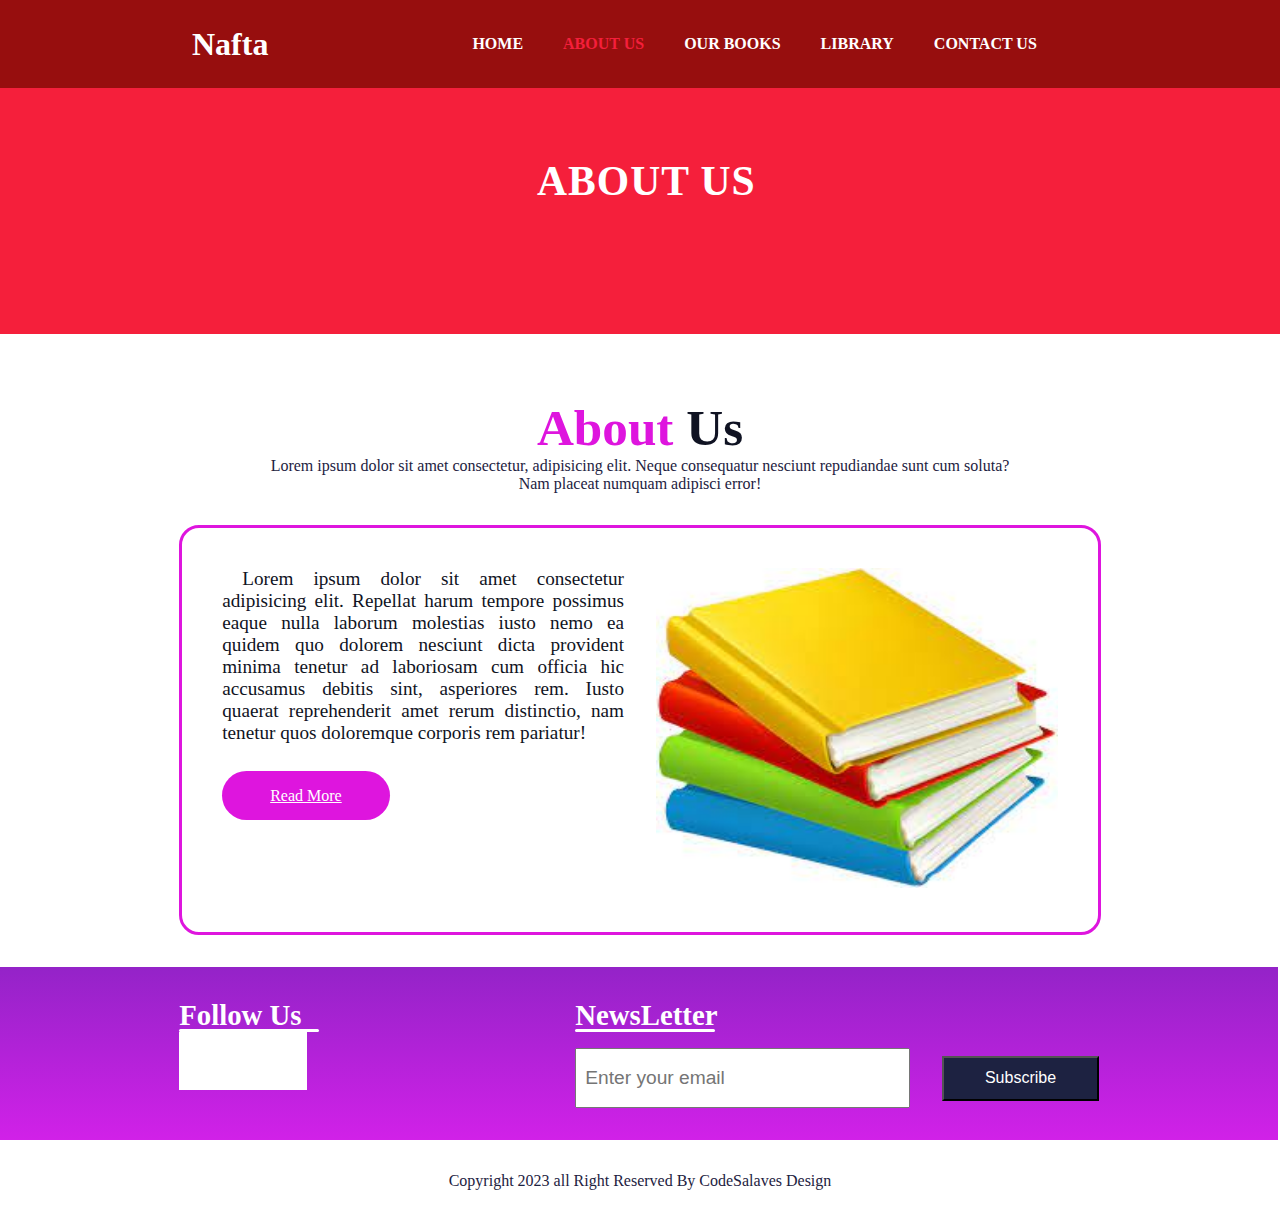
<file: about.html>
<!DOCTYPE html>
<html lang="en">
<head>
    <meta name="viewport" content="width=device-width, initial-scale=1.0">
    <title>Book store</title>
    <link rel="stylesheet" href="style.css">
    <link rel="stylesheet" href="https://cdnjs.cloudflare.com/ajax/libs/font-awesome/6.5.1/css/all.min.css" integrity="sha512-DTOQO9RWCH3ppGqcWaEA1BIZOC6xxalwEsw9c2QQeAIftl+Vegovlnee1c9QX4TctnWMn13TZye+giMm8e2LwA==" crossorigin="anonymous" referrerpolicy="no-referrer" />
</head>
<body>
    <!... header section start ..>
    <header class="header">
        <div class="logo">
            <i class="fa-solid fa-book-open"></i>
            <h1>nafta</h1>
        </div>
        <div class="navbar">
            <ul class="navlinks">
                <li><a href="index.html" >Home</a></li>
                <li><a href="about.html" class="active">About us</a></li>
                <li><a href="books.html">Our books</a></li>
                <li><a href="library.html">Library</a></li>
                <li><a href="contact us.html">Contact us</a></li>
            </ul>

            <div class="profile">
                <i class="fa-solid fa-magnifying-glass"></i>
                <i class="fa-regular fa-user"></i>
            </div>
            <i id="menubtn" class="fa-solid fa-bars"></i>
        </div>
    </header>

    <!.. title section start ..>
    <section class="title">
        <h2>about us</h2>
    </section>
    
    <!.. About section start ..!>
    <section class="about">
        <h1><span>About</span>  Us</h1>
        <p class="text">Lorem ipsum dolor sit amet consectetur, adipisicing elit. Neque consequatur nesciunt repudiandae sunt cum soluta? Nam 
            placeat numquam adipisci error!</p>

            <div class="about-row">
                <div class="about-col">
                    <p>Lorem ipsum dolor sit amet consectetur adipisicing elit. 
                        Repellat harum tempore possimus eaque nulla laborum molestias iusto nemo ea quidem quo dolorem nesciunt dicta provident minima tenetur ad laboriosam cum officia hic accusamus debitis sint, asperiores rem. Iusto quaerat reprehenderit amet rerum distinctio,
                         nam tenetur quos doloremque corporis rem pariatur!</p>

                         <div class="button">
                            <a href="#">read more</a>
                         </div>
                </div>

                <div class="about-right">
                    <img src="img/book1.jfif" alt="">
                </div>
            </div>
    </section>
   

    <!.. social section start ..!>
    <section class="media">
        <div class="col-2">
            <h3>Follow us</h3>
            <div class="links">
                <i class="fa-brands fa-facebook-f"></i>
                <i class="fa-brands fa-twitter"></i>
                <i class="fa-brands fa-linkedin-in"></i>
                <i class="fa-brands fa-instagram"></i>
            </div>
        </div>
        <div class="col-3">
            <h3>NewsLetter</h3>
            <div class="inputBox">
                <input type="text" placeholder="Enter your email">
                <button>Subscribe</button>
            </div>
        </div>
    </section>

    
    <!.. footer section start ..!>
    <section class="footer">
        <span>Copyright 2023 all Right Reserved By CodeSalaves Design</span>
        <div class="top-button">
            <a href="#"><i class="fa-solid fa-circle-arrow-up"></i></a>
        </div>
    </section>


    




    <script src="main.js"></script>
</body>
</html>
</file>
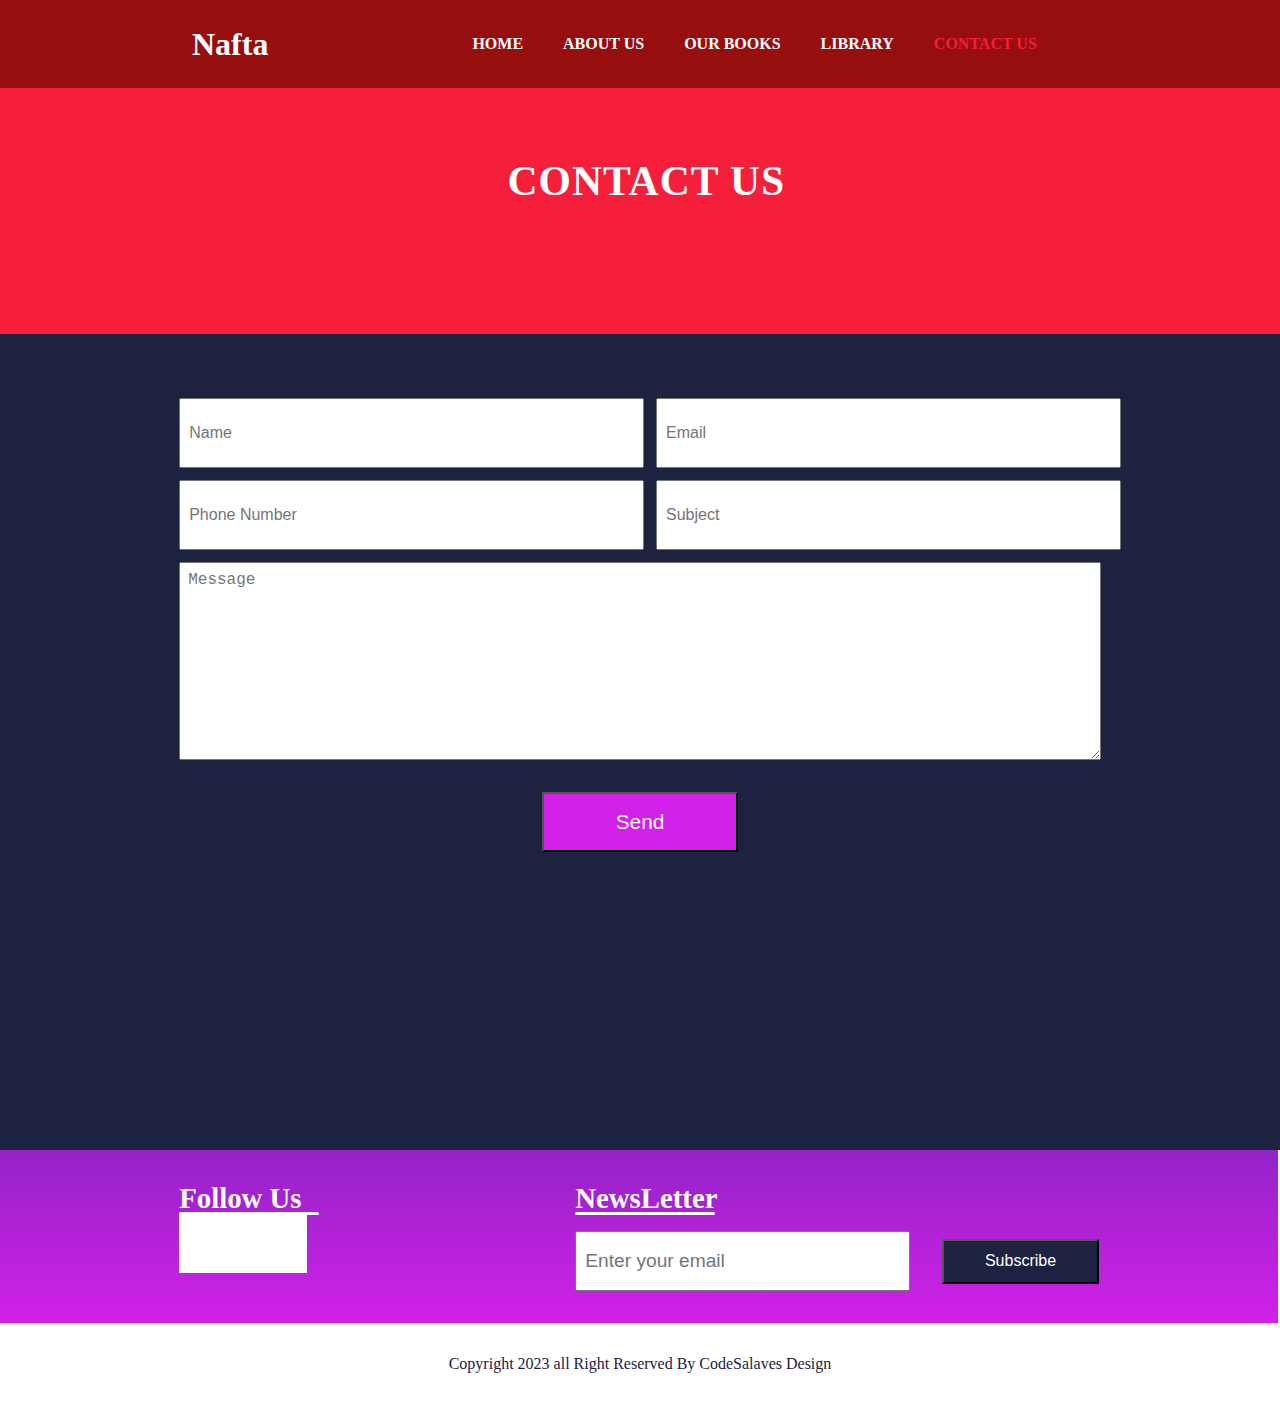
<file: contact us.html>
<!DOCTYPE html>
<html lang="en">
<head>
    <meta name="viewport" content="width=device-width, initial-scale=1.0">
    <title>Book store</title>
    <link rel="stylesheet" href="style.css">
    <link rel="stylesheet" href="https://cdnjs.cloudflare.com/ajax/libs/font-awesome/6.5.1/css/all.min.css" integrity="sha512-DTOQO9RWCH3ppGqcWaEA1BIZOC6xxalwEsw9c2QQeAIftl+Vegovlnee1c9QX4TctnWMn13TZye+giMm8e2LwA==" crossorigin="anonymous" referrerpolicy="no-referrer" />
</head>
<body>
    <!... header section start ..>
    <header class="header">
        <div class="logo">
            <i class="fa-solid fa-book-open"></i>
            <h1>nafta</h1>
        </div>
        <div class="navbar">
            <ul class="navlinks">
                <li><a href="index.html" >Home</a></li>
                <li><a href="about.html">About us</a></li>
                <li><a href="books.html">Our books</a></li>
                <li><a href="library.html">Library</a></li>
                <li><a href="contact us.html" class="active">Contact us</a></li>
            </ul>

            <div class="profile">
                <i class="fa-solid fa-magnifying-glass"></i>
                <i class="fa-regular fa-user"></i>
            </div>
            <i id="menubtn" class="fa-solid fa-bars"></i>
        </div>
    </header>

    <!.. title section start ..>
   
    <section class="title">
        <h2>contact us</h2>
    </section>


    
    <!.. contact section start ..!>
    <section class="send">
        <div class="col-1">
            <div class="box">
                <input type="text" placeholder="Name">
            </div>
            <div class="box">
                <input type="text" placeholder="Email">
            </div>
            
        </div>

        <div class="col-1">
            <div class="box">
                <input type="text" placeholder="Phone Number">
            </div>
            <div class="box">
                <input type="text" placeholder="Subject">
            </div>
            
        </div>
        <div class="col-1">
            <textarea cols="40" rows="10" placeholder="Message"></textarea>
        </div>

        <div class="btn">
            <button>Send</button>
        </div>
    </section>

    <!.. social section start ..!>
    <section class="media">
        <div class="col-2">
            <h3>Follow us</h3>
            <div class="links">
                <i class="fa-brands fa-facebook-f"></i>
                <i class="fa-brands fa-twitter"></i>
                <i class="fa-brands fa-linkedin-in"></i>
                <i class="fa-brands fa-instagram"></i>
            </div>
        </div>
        <div class="col-3">
            <h3>NewsLetter</h3>
            <div class="inputBox">
                <input type="text" placeholder="Enter your email">
                <button>Subscribe</button>
            </div>
        </div>
    </section>

    
    <!.. footer section start ..!>
    <section class="footer">
        <span>Copyright 2023 all Right Reserved By CodeSalaves Design</span>
        <div class="top-button">
            <a href="#"><i class="fa-solid fa-circle-arrow-up"></i></a>
        </div>
    </section>


    




    <script src="main.js"></script>
</body>
</html>
</file>
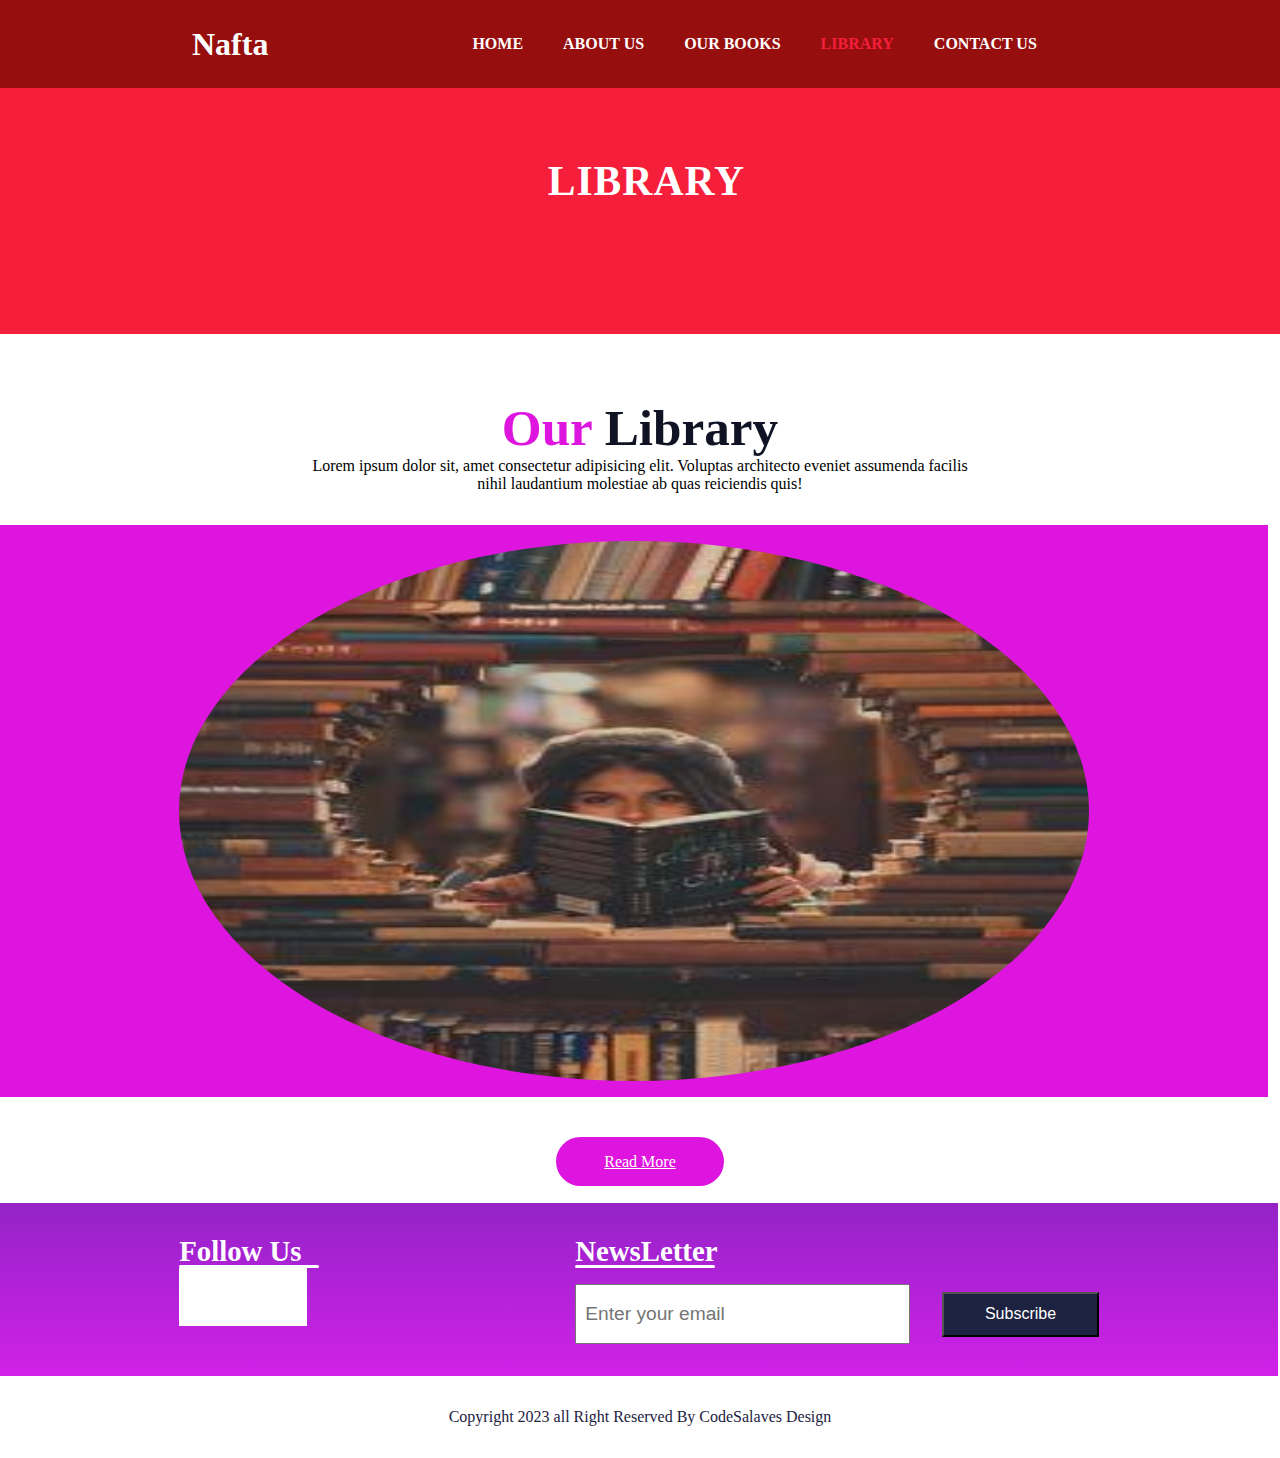
<file: library.html>
<!DOCTYPE html>
<html lang="en">
<head>
    <meta name="viewport" content="width=device-width, initial-scale=1.0">
    <title>Book store</title>
    <link rel="stylesheet" href="style.css">
    <link rel="stylesheet" href="https://cdnjs.cloudflare.com/ajax/libs/font-awesome/6.5.1/css/all.min.css" integrity="sha512-DTOQO9RWCH3ppGqcWaEA1BIZOC6xxalwEsw9c2QQeAIftl+Vegovlnee1c9QX4TctnWMn13TZye+giMm8e2LwA==" crossorigin="anonymous" referrerpolicy="no-referrer" />
</head>
<body>
    <!... header section start ..>
    <header class="header">
        <div class="logo">
             <i class="fa-solid fa-book-open"></i>
            <h1>nafta</h1>
        </div>
        <div class="navbar">
            <ul class="navlinks">
                <li><a href="index.html" >Home</a></li>
                <li><a href="about.html">About us</a></li>
                <li><a href="books.html">Our books</a></li>
                <li><a href="library.html" class="active">Library</a></li>
                <li><a href="contact us.html">Contact us</a></li>
            </ul>

            <div class="profile">
                <i class="fa-solid fa-magnifying-glass"></i>
                <i class="fa-regular fa-user"></i>
            </div>
            <i id="menubtn" class="fa-solid fa-bars"></i>
        </div>
    </header>

    <!.. title section start ..>
    <section class="title">
        <h2>library</h2>
    </section>
    

    <!.. library section start ..!>
    <section class="library">
        <h1><span>our</span> library</h1>
        <p class="text2">Lorem ipsum dolor sit, amet consectetur adipisicing elit. Voluptas architecto eveniet assumenda facilis nihil 
            laudantium molestiae ab quas reiciendis quis!</p>

            <div class="library-row">
               <img src="img/WhatsApp Image 2023-12-09 at 09.09.24.jpeg" alt="">
            </div>
            <div class="button">
                <a  href="#" class="read">read more</a>
            </div>
    </section>


    <!.. social section start ..!>
    <section class="media">
        <div class="col-2">
            <h3>Follow us</h3>
            <div class="links">
                <i class="fa-brands fa-facebook-f"></i>
                <i class="fa-brands fa-twitter"></i>
                <i class="fa-brands fa-linkedin-in"></i>
                <i class="fa-brands fa-instagram"></i>
            </div>
        </div>
        <div class="col-3">
            <h3>NewsLetter</h3>
            <div class="inputBox">
                <input type="text" placeholder="Enter your email">
                <button>Subscribe</button>
            </div>
        </div>
    </section>

    
    <!.. footer section start ..!>
    <section class="footer">
        <span>Copyright 2023 all Right Reserved By CodeSalaves Design</span>
        <div class="top-button">
            <a href="#"><i class="fa-solid fa-circle-arrow-up"></i></a>
        </div>
    </section>


    




    <script src="main.js"></script>
</body>
</html>
</file>
<file: style.css>
*{ 
    margin: 0px;
    padding: 0px;

    
}

.header{
    position: fixed;
    left: 0;
    right: 0;
    padding: 1.6rem 14%;
    display: flex;
    justify-content: space-between;
    align-items: center;
    background-color: rgb(151, 14, 14);
    

}

.logo{
    display: flex;
    gap: 0.8rem;

    
}
.logo h1{
    color: #fff;
    text-transform: capitalize;
}
.header .logo i{
    color: #fff;
    font-size: 2.4rem;
    
    
}
.navbar{
    display: flex;
    align-items: center;
    gap: 2.5rem;
    
}
.navlinks{
       display: flex;
       gap: 2.5rem;
       list-style: none;
    
}

.navbar .navlinks a{
    font-size: 1rem;
    color: white;
    text-transform: uppercase;
    font-weight: 600;
    text-decoration: none;
    
}
.navbar .navlinks a:hover{
    color: #f51f3b;
}
.navbar .navlinks a.active{
    color: #f51f3b;
}
.profile{
    display: flex;
    gap: 1.5rem;
    font-size: 1.6rem;
    color: #fff;
    cursor: pointer;
}
#menubtn{
    color: #fff;
    font-size: 2.2rem;
    display: none;
}


/* home section start */
.home{
    width: 920px;
    height: 100vh;
    background: url(img/library2.jpg);
    background-repeat: no-repeat;
    background-size: cover;
    background-position: center;
    padding: 3rem 14%;
    display: flex;
    flex-direction: column;
    align-items: left;
    justify-content: center;
}
.home h1{
    font-size: 3.4rem;
    text-transform: capitalize;
    color: #fff;
    padding-top: 4.5rem;
}
.home p{
    color: #fff;
    width: 500px;
    padding-bottom: 4rem;
    padding-top: 1.5rem;
}
.home .read{
    width: 200px;
    height: 60px;
    font-size: 1rem;
    text-transform: capitalize;
    background: transparent;
    border: 2px solid #fff;
    border-radius: 40px;
    color: #fff;
    cursor: pointer;
}
.home .read:hover{
    background-color: #1d2241;
}
.home .social{
    display: flex;
    align-items: center;
    gap: 1rem;
    padding-top: 5rem;
}
.home .social i{
    width: 40px;
    height: 40px;
    line-height: 40px;
    border-radius: 50%;
    text-align: center;
    background: #fff;
    color: #de15de;
    font-size: 1.6rem;
    cursor: pointer;
    transition: o.4s;
    animation: fadeInLeft 3s ease infinite;
}
.home .social i:hover{
    background:  #1d2241;
    color: #fff;
}

@media(max-width:990px) {
     .navlinks {
        position: absolute;
        left: 0;
        top: 4rem;
        width: 100%;
        height: 0px;
        background: #d121e8;
        text-align: center;
        display: none;
        text-decoration: none;
        
    
        
    }
    .navbar .profile{
        display: none;
    }

     .navlinks.active{
        display: block;
        height: 250px;
    }
    .navbar  .navlinks a{
         color: #1d2241;
         padding-bottom: 3rem;
         color: #fff;
         
   }
   .header .navbar .navlinks li{
    
        padding-bottom: 1rem;
        padding-top: 1rem;
        border-bottom: 1.3px solid #1d2241;
        
   }
   #menubtn{
       display: block;
   }
}

@media(max-width:768px){
    .home h1{
        font-size: 2.4rem;
    }
}
@media(max-width:560px){
    .home h1{
        font-size: 1.7rem;
    }
    .header{
        padding: 1.6rem 1.2rem;
    }

    .home p{
        width: 320px;
    }


 } 
 
 /* about section start */

 section{
      padding: 2rem 14%;
      text-align: center;
 }
 
 section .about{
    width: 920px;
    height: 100vh;
    display: flex;
    justify-content: center;
    align-items: center;
    flex-direction: column;
    text-align: center;

 }
 section h1{
    text-transform: capitalize;
    font-size: 3.2rem;
    color: #101323;
    margin-top: 2rem;
    
 }
 @keyframes fadeInLeft {
    0%{
        capacity: 0;
        transform: translateY(50px)
       }
    100%{
        capacity: 1;
        transform: translateY(0px)
       }
    
}
 section h1 span{
    color: #de15de;
 }

 section p.text{
    color: #1d2241;
    padding: 0 5rem;
 }

 .about-row{
    display: grid;
    grid-template-columns: 1fr 1fr;
    gap: 2rem;
    border: 3px solid #de15de;
    border-radius: 20px;
    padding: 2.5rem;
    margin-top: 2rem;
 }
 .about-row .about-col{
    text-align: justify;
 }
 .about-row .about-col p{
    font-size: 1.2rem;
    color: #101323;
    text-indent: 20px;
    padding-bottom: 2.7rem;

 }
.about-row .about-col .button a{
    background: #de15de;
    color: #fff;
    padding: 1rem 3rem;
    text-transform: capitalize;
    border-radius: 40px;

}
.about-row .about-col .button a:hover{
    background: #1d2241;
    color: #fff;
}
.about-right img{
    width: 100%;
    height: 20rem;

}

@media(max-width:990px){
    .about {
        height: auto;
    }
    .about .about-row{
        grid-template-columns: 1fr;
    }
    section p.text{
        padding: 0 0;
    }
}

@media(max-width:560px){
    .about {
        height: auto;
    }
    .about .about-row{
        padding: 1rem;
    }
    .about-row .about-right img{
        width: 100%;
        height: auto;
    }

}

/* library section */
.library{
    padding: 2rem 0;
}
.library p.text2{
    padding: 0 19rem;
}
.library .library-row{
    margin-top: 2rem;
    background: #de15de;
    width: 910px;
    height: 60vh;
    padding: 1rem 14%;
}
.library .library-row img{
    width: 100%;
    height: 100%;
    border-radius: 50%;
    
}
.library .button{
    margin-top: 3.5rem;
    text-align: center;
}
.library .button a{
    font-size: 1rem;
    text-transform: capitalize;
    color: #fff;
    background: #de15de;
    padding: 1rem 3rem;
    border-radius: 40px;
    cursor: pointer;
}
.library .button a:hover{
    background: #1d2241;
}

@media(max-width:990px){
    .library .library-row{
        height: auto;
        width: 100%;
        padding: 0 0;
    }
    .library p.text2{
        padding: 0 1%;
    }
    .library .library-row img{
        width: 100%;
        height: 300px;
        padding: 1rem 0;
    }
}

/* section books start */
.books .book-row{
    display: flex;
    gap: 3rem;
    align-items: center;
    margin: 2rem 0;
    animation: fadeInRight 3s ease infinite;
}
.book-row .col-1{
    flex: 1 1 12rem;
    box-shadow: 0 5px 0 rgba(0,0,0,0.5);

}
.book-row .col-2{
    flex: 1 1 30rem;
    

}

@keyframes fadeInRight {
    0%{
        capacity: 0;
        transform: translateY(50px)
       }
    100%{
        capacity: 1;
        transform: translateY(0px)
       }
    
}
.book-row .col-1 img, .book-row .col-2 img{
    width: 100%;
}
.books .button a{
    font-size: 1rem;
    text-transform: capitalize;
    color: #fff;
    background: #de15de;
    padding: 1rem 3rem;
    border-radius: 40px;
    cursor: pointer;
}
.books .button{
    margin-top: 3.5rem;
}
.books .button a:hover{
    background: #1d2241;
}

@media(max-width:990px){
    .books .book-row{
        flex-direction: column;
    }
    .book-row .col-1{
        flex: 1 1 6rem;
        width: 200px;
        height: 200px;
    }


}

@media(max-width:650px){
     .book-row .col-2 p{
        padding-top: 0.5rem;
    }
    .book-row .col-2{
        flex: 1 1 10rem;

    }
 }

 /* contact section start */
 .contact{
    background-color: #1d2241;
    text-align: justify;
    width: 75%;
    min-height: 50vh;

 }
 .contact h2{
    color: #fff;
    font-size: 1.7rem;
    text-transform: capitalize;
    padding-top: 2.5rem;
    padding-bottom: 2rem;
 }
 .contact .form{
    display: grid;
    grid-template-columns: 220px 220px 220px 220px;
    gap: 2.7rem;
 }
 .contact .form .col-1{
    width: 100%;
    height: 40px;
    margin-bottom: 1rem;
 }
 .contact .form .col-1 input{
    width: 100%;
    height: 100%;
    padding: 0.5rem;
    font-size: 1.2rem;
 }
 .contact .button{
    display: flex;
    justify-content: center;
    text-align: center;
    align-items: center;
    padding: 2rem 0;
 }
 .contact .button button{
    color: #fff;
    background-color: #de15de;
    font-size: 1.2rem;
    padding: 1rem 4rem;
    border-radius: 40px;
 }
 .contact .button button:hover{
    background-color: #fff;
    color: #1d2241;
 }
 @media(max-width:990px){
    .contact .form{
        grid-template-columns: 220px 220px;
    }
 }

 @media(max-width:620px){
    .contact .form{
        grid-template-columns: 220px;
    }
 }

 /* social section start */
 .media{
    width: 920px;
    background: linear-gradient(to bottom, #9423c8, #d121e8);
    display: flex;
    justify-conten:center;
    gap: 2rem;
    text-align: justify;
 }
 .media .col-2{
    flex: 1 1 20rem;
 }
 .media .col-3{
    flex: 1 1 30rem;
 }
 .media h3{
    color: #fff;
    font-size: 1.8rem;
    margin-bottom: 1rem;
    position: relative;
    text-transform: capitalize;

 }
 .media h3::before{
    position: absolute;
    bottom: 0;
    left: 0;
    content: '';
    width: 140px;
    height: 3px;
    border-radius: 3px;
    background: #fff;
 }
 .media .col-2 i{
     font-size: 1.5rem;
     padding: 1rem;
     background: #fff;
     cursor: pointer;
 }
 .media .col-2 i:hover{
    background: #1d2241;
    color: #fff;
 }
 .media .col-3 .inputBox{
    display: flex;
    gap: 2rem;
    align-items: center;
 } 
 .media .col-3 .inputBox input{
    width: 100%;
    height: 40px;
    flex: 1 1 20rem;
    padding: 0.5rem;
    font-size: 1.2rem;

 }
 .media .col-3 .inputBox button{
    width: 100%;
    height: 45px;
    flex: 1 1 10rem;
    background: #1d2241;
    color: #fff;
    font-size: 1rem;
    cursor: pointer;

 }
 @media(max-width:990px){
    
    .media .col-3 .inputBox{
        display: grid;
        grid-template-columns: 1fr;
    }
    .media .col-3 .inputBox button{
        width: 30%;
    }
    .media .col-3 .inputBox input{
        width: 30%;
    }

 }

 @media(max-width:780px){
    .media{
        display: grid;
        grid-template-columns: 1fr;
    }
    .media .col-3 .inputBox{
        display: grid;
        grid-template-columns: 1fr;
        
    }

 }
 /* footer section start */
 .footer{
    color: #1d2241;
    font-size: 1rem;
    text-align: center;
    position: relative;
 }
.top-button a{
    position: absolute;
    bottom: 0.5rem;
    right: 2.5rem;
    font-size: 3rem;
    color: #d121e8;
}

.top-button a:hover{
    color: #101323;
}
/* title section start */

.title{
    width: 73%;
    height: 30vh;
    background: #f51f3b;
    display: flex;
    justify-content: center;
    align-items: center;
    text-align: center;
}
.title h2{
    color: #fff;
    font-size: 2.6rem;
    padding-top: 1.8rem;
    text-transform: uppercase;
    letter-spacing: 1px;
    text-align: center;
}

/* contact us section start */
.send{
    background: #1d2241;
    padding-top: 4rem;
    height: 80vh;
}
.send .col-1{
    display: flex;
    gap: 2rem;
}
.send .col-1 .box{
    width: 100%;
    height: 50px;
    margin-bottom: 2rem;
}
.send .col-1 .box input{
    width: 100%;
    height: 100%;
    padding: 0.5rem;
    font-size: 1rem;
    margin-bottom: 1rem;

}
.send .col-1 textarea{
    width: 100%;
    padding: 0.5rem;
    font-size: 1rem;
    
}
.send .btn button{
    margin: 2rem 0;
    padding: 1rem 4.5rem;
    font-size: 1.3rem;
    background: #d121e8;
    color: #fff;
    cursor: pointer;
}
.send .btn button:hover{
    background: #f51f3b;

}

@media(max-width:780px){
    .send{
        height: auto;
    }
   .send .col-1{
    flex-wrap: wrap;
    gap: 0;
   }
}
</file>
